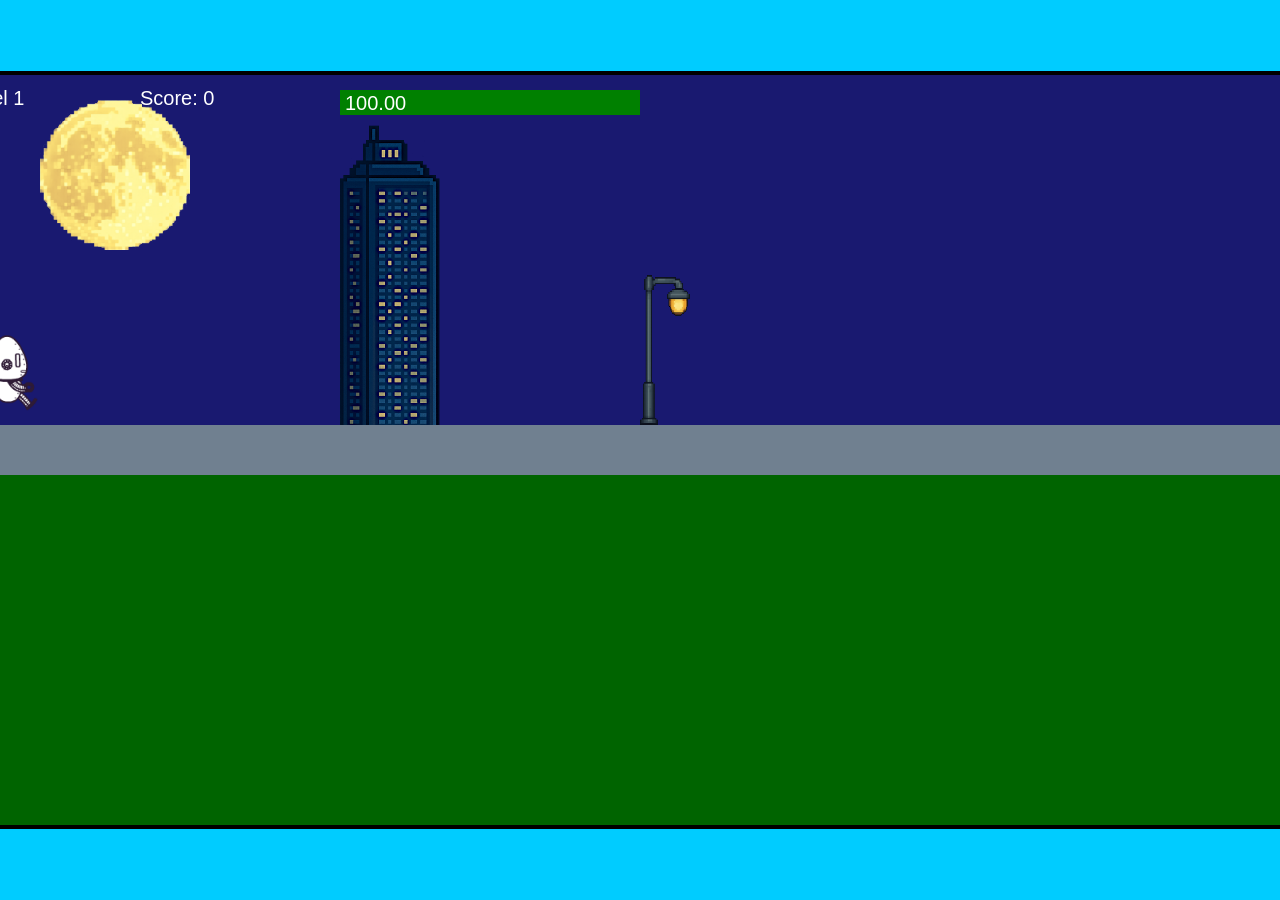
<file: fsd-projects/runtime/index.html>
<!DOCTYPE html>
<html lang="en">
  <head>
    <meta charset="UTF-8" />
    <meta name="viewport" content="width=device-width, initial-scale=1.0" />
    <title>Runtime Neo</title>
    <link rel="stylesheet" href="runtime.css" />
    <script src="https://code.jquery.com/jquery-3.1.0.js"></script>
    <script src="setup.js"></script>
    <script src="levels.js"></script>
    <script src="scenery.js"></script>
    <script src="student.js"></script>
    <script src="main.js"></script>
  </head>
  <body id="body">
    <canvas id="gameCanvas" width="1400" height="750"></canvas>
    <img id="player" src="images/halle.png" />
    <img id="projectile" src="images/projectile.png" />
    <img id="basicPlatform" src="images/interactable/basicPlatform.png" />
    <img id="spikes" src="images/interactable/spikes.png" />
    <img id="bug" src="images/interactable/bug.png" />
    <img id="healthUp" src="images/interactable/healthUp.png" />
    <img id="flag" src="images/interactable/flag.png" />
    <img id="moon" src="images/backgrounds/moon.png" />
    <img id="building" src="images/backgrounds/building.png" />
    <img id="lamp" src="images/backgrounds/lamp.png" />
  </body>
</html>
</file>
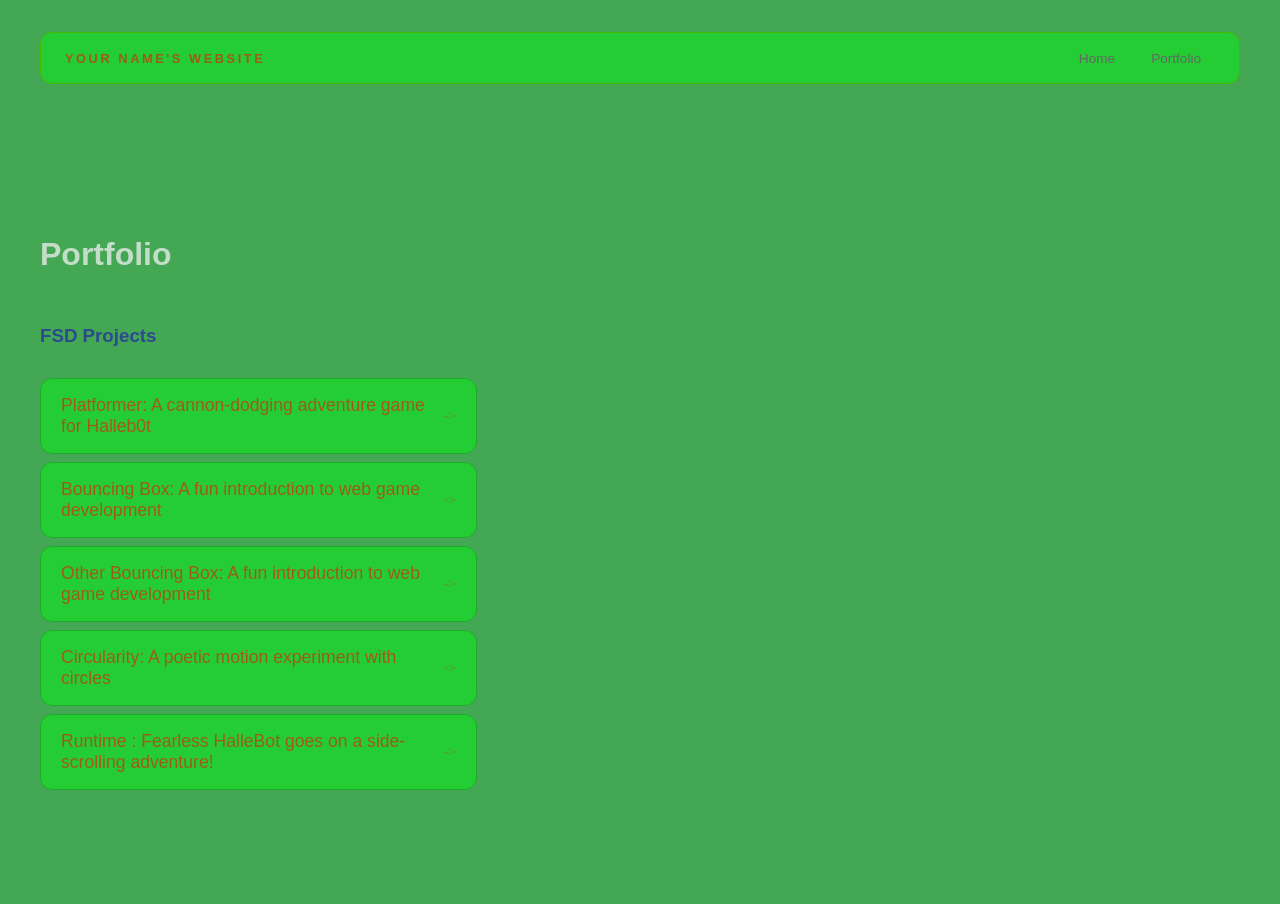
<file: portfolio.html>
<!DOCTYPE html>
<html>

<head>
  <title>A Website That is Very Cool!</title>
  <link rel="stylesheet" href="style.css" />
</head>

<body>
  <!-- All content goes here -->
  <div id="all-contents">
    <nav>
      <h1>Your Name's Website</h1>
      <ul id="nav-ul">
        <li class="nav-li">
          <a href="index.html">Home</a>
        </li>
        <li class="nav-li">
          <a href="portfolio.html">Portfolio</a>
        </li>
      </ul>
    </nav>
    <main>
      <div class="content">
        <h1>Portfolio</h1>
        <h3>FSD Projects</h3>
        <ul id="portfolio">
          <li>
            <a href="fsd-projects/platformer/">Platformer: A cannon-dodging adventure game for Halleb0t</a>
          </li>
          <li>
            <a href="fsd-projects/bouncing-box/">Bouncing Box: A fun introduction to web game development</a>
          </li>
          <li>
            <a href="bouncingBox.html">Other Bouncing Box: A fun introduction to web game development</a>
          </li>
          <li>
            <a href="fsd-projects/circularity/">Circularity: A poetic motion experiment with circles</a>
          </li>
          <li>
            <a href="fsd-projects/runtime/">Runtime : Fearless HalleBot goes on a side-scrolling adventure!</a>
          </li>

        </ul>
        <!-- ASD Projects will go here -->
      </div>
    </main>
  </div>

</body>

</html>
</file>
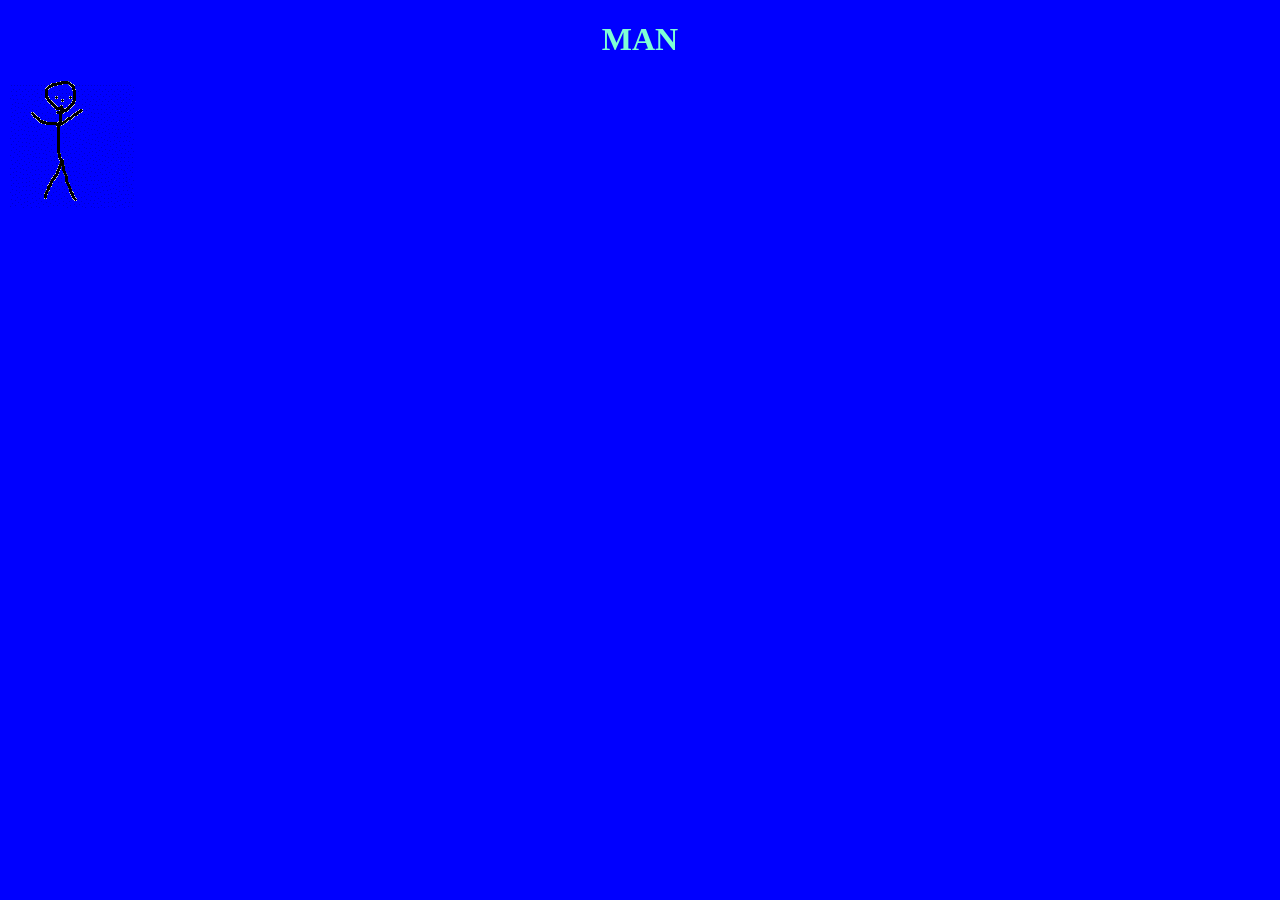
<file: html/MAN.html>
<!DOCTYPE html>
<html lang="en">
    <head>
        <title>MAN</title>
        <meta charset="UTF-8">
        <style>
           h1{
            text-align: center;
            color: aquamarine;
           }
           body{
            background-color: blue;
           } 
        </style>
    </head>
    <body>
        <h1>MAN</h1>
        <img src="man.gif" alt="The man himself.">
    </body>
</html>
</file>
<file: fsd-projects/runtime/runtime.css>
/* runtime.css */
/* Styles for Runtime Neo auto-runner game */

img {
  display: none;
}

#gameCanvas {
  position: absolute;
  border: 4px solid #000;
  top: 50%;
  left: 50%;
  transform: translate(-50%, -50%);
}

body {
  margin: 0;
  background-color: #00ccff;
  font-family: Arial, sans-serif;
  text-align: center;
  overflow: hidden;
}
</file>
<file: style.css>
* {
  box-sizing: border-box;
}

body {
  margin: 0;
  background: #43a754;
  color: #1c11b39c;
  font-family: "Helvetica Neue", Arial, sans-serif;
}

#all-contents {
  max-width: 1500px;
  min-height: 100vh;
  margin: 0 auto;
  padding: 32px 40px;
}
main {
    display: grid;
    grid-template-columns: minmax(220px, 1fr) minmax(420px, 1.6fr);
    align-items: center;
    min-height: calc(100vh - 160px);
    gap: clamp(32px, 5vw, 80px);
}

.sidebar {
    width: 100%;
}

.content {
    display: flex;
    flex-direction: column;
    align-items: flex-start;
    gap: 12px;
}
h2 {
    margin: 0;
    font-size: clamp(4rem, 10vw, 7rem);
    line-height: 0.9;
    font-weight: 900;
    letter-spacing: -0.04em;
    text-transform: uppercase;
    color: #ffffffaf;
}

.content > p {
    margin: 0;
    color: #fc1e1ece;
    font-size: 0.9rem;
    text-transform: uppercase;
    letter-spacing: 0.15em;
    line-height: 1.4;
}
#interests {
    margin-top: 32px;
    width: 100%;
}

#interests h3 {
    margin: 0 0 12px;
    font-size: 0.75rem;
    font-weight: 700;
    text-transform: uppercase;
    letter-spacing: 0.2em;
    color: #da1919ad;
}

#interests ul {
    list-style: none;
    margin: 0;
    padding: 0;
    display: flex;
    flex-wrap: wrap;
    gap: 8px;
}

#interests li {
    color: #000000;
    font-size: 1rem;
    font-weight: 600;
    padding: 10px 20px;
    background: #02fd0e71;
    border: 1px solid #1dac29;
 border-radius: 100px;
    transition: background 0.25s ease, color 0.25s ease, transform 0.25s ease;
    cursor: default;
}

#interests li:hover {
    background: #02fd0f33;
    color: #000;
    border-color: #1dac29c4;
    transform: translateY(-2px);
}
.sidebar-img {
    width: 100%;
    max-width: 760px;
    aspect-ratio: 3 / 4;
    object-fit: cover;
    display: block;
    border-radius: 16px;
    filter: grayscale(100%);
    box-shadow: 0 8px 30px rgba(0, 0, 0, 0.12);
    transition: filter 0.4s ease, transform 0.4s ease, box-shadow 0.4s ease;
}

.sidebar-img:hover {
    filter: grayscale(0%);
    transform: translateY(-4px);
    box-shadow: 0 16px 40px rgba(0, 0, 0, 0.18);
}
nav {
    display: flex;
    justify-content: space-between;
    align-items: center;
    margin-bottom: 48px;
    padding: 16px 24px;
    background: #02fd0e71;
    border: 1px solid #44b900;
    border-radius: 12px;
}

nav h1 {
    margin: 0;
    font-size: 0.8rem;
    font-weight: 700;
    text-transform: uppercase;
    letter-spacing: 0.2em;
    color: rgba(255, 0, 0, 0.549);
}

#nav-ul {
    list-style: none;
    display: flex;
    gap: 8px;
    margin: 0;
    padding: 0;
}

.nav-li a {
    color: #666;
    text-decoration: none;
    font-size: 0.85rem;
    font-weight: 500;
    padding: 6px 14px;
    border-radius: 8px;
    transition: background 0.25s ease, color 0.25s ease;
}

.nav-li a:hover {
    background: #02fd0f33;
    color: #44b900;
}
/* Portfolio styles */
.content h1 {
  color: rgba(196,221,201);
}

#portfolio {
  list-style: none;
  margin: 0;
  padding: 0;
  width: 100%;
  display: flex;
  flex-direction: column;
  gap: 8px;
}

#portfolio li {
  border-radius: 12px;
  overflow: hidden;
}

#portfolio a {
  display: flex;
  justify-content: space-between;
  align-items: center;
  text-decoration: none;
  color: rgba(255, 0, 0, 0.549);
  padding: 16px 20px;
  font-size: 1.1rem;
  font-weight: 500;
   background: #02fd0e71;
    border: 1px solid #1dac29;
  border-radius: 12px;
  transition: background 0.25s ease, color 0.25s ease, transform 0.25s ease;
}

#portfolio a:hover {
  background: #02fd0f33;
    color: #2e690b;
}

#portfolio a::after {
  content: "->";
  font-size: 0.85rem;
  opacity: 0.4;
  transition: opacity 0.25s ease;
  white-space: nowrap;
}

#portfolio a:hover::after {
  opacity: 1;
}
</file>
